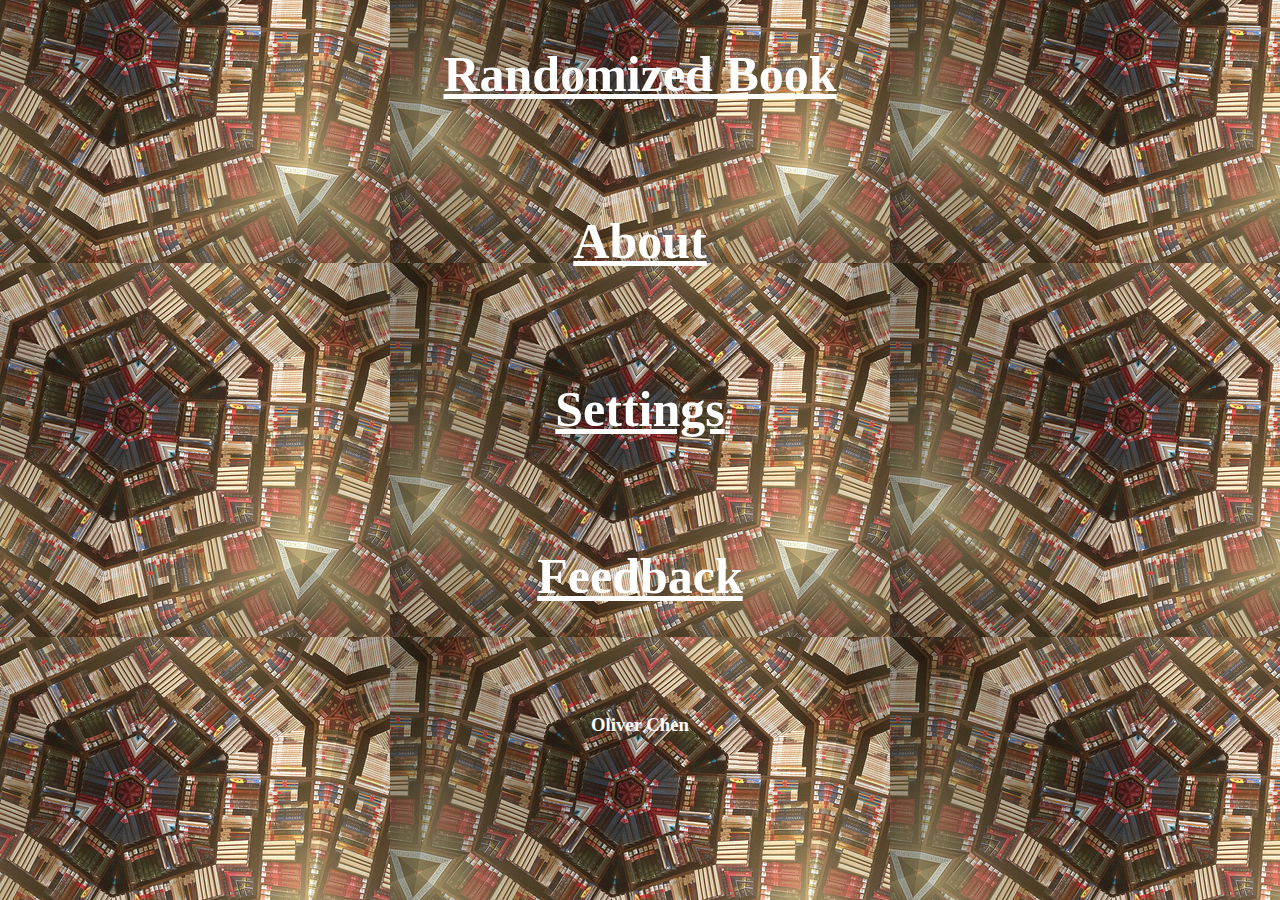
<file: index.html>
<!DOCTYPE html><html>
<title> Library of Gibberish</title>
<body background='lib.jpg'>
<br><p><center><h3><a href='CSProj.py?alpha=yes&wlen=2'>Randomized Book</a></h3><br><br><br><br>
<h3><a href='about.html'>About</a></h3><br><br><br><br>
<h3><a href='settings.html'>Settings</a></h3><br><br><br><br>
<h3><a href='feedback.html'>Feedback</a></h3><br><br><br><br>
<h3><font color=white>Oliver Chen</font><h3>
</body>
<link rel="stylesheet" type="text/css" href="links.css">
</html>
</file>
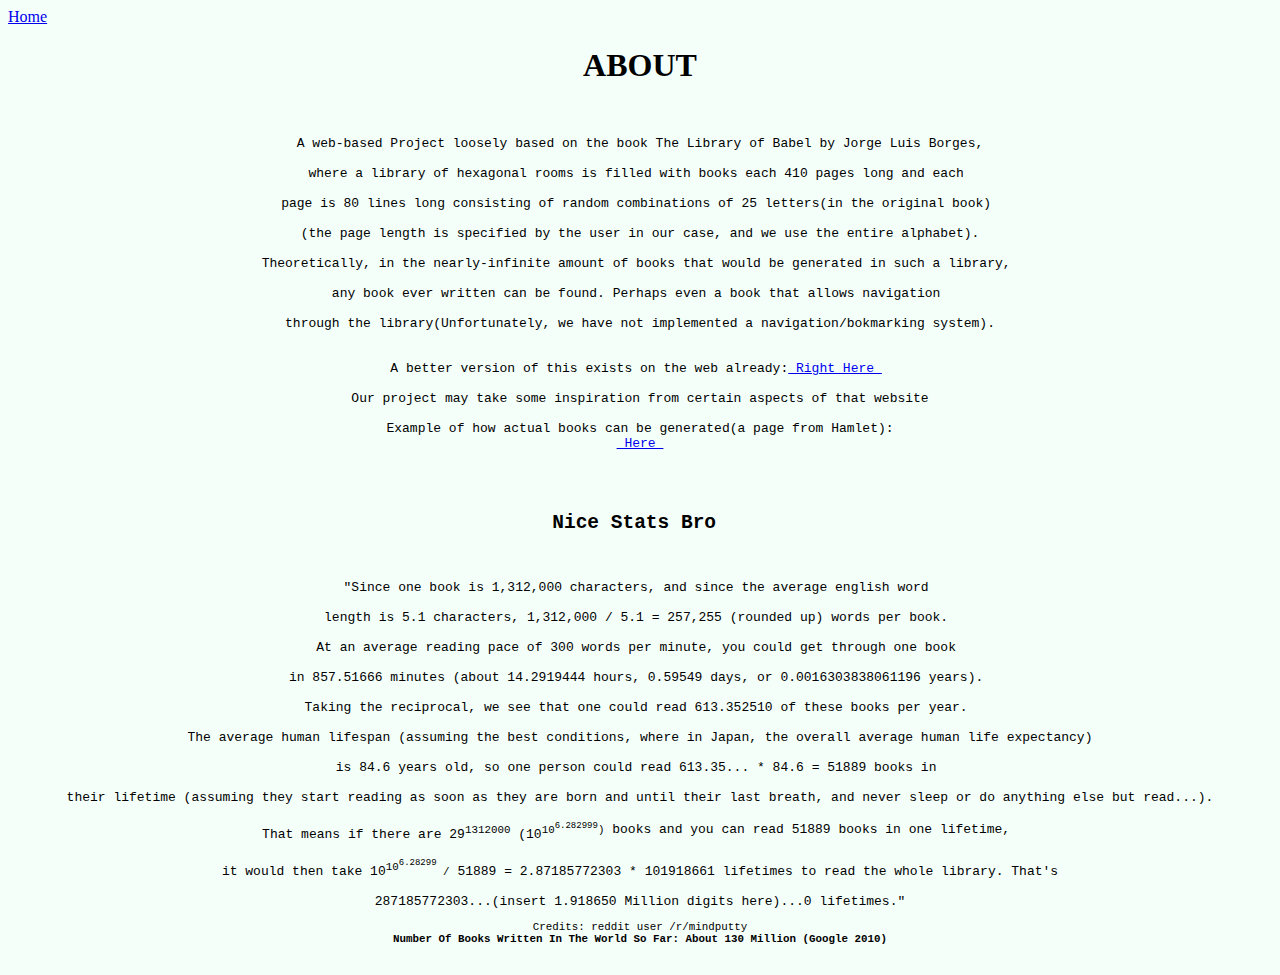
<file: about.html>
<html>
<body bgcolor='MintCream'>
<title> About This Project </title>
<a href='index.html'> Home </a>
<center><h1>ABOUT</h1></center>
<pre> 
<center>
A web-based Project loosely based on the book The Library of Babel by Jorge Luis Borges,
<br>where a library of hexagonal rooms is filled with books each 410 pages long and each <br>
page is 80 lines long consisting of random combinations of 25 letters(in the original book) <br>
(the page length is specified by the user in our case, and we use the entire alphabet).<br>
Theoretically, in the nearly-infinite amount of books that would be generated in such a library, <br>
any book ever written can be found. Perhaps even a book that allows navigation <br>
through the library(Unfortunately, we have not implemented a navigation/bokmarking system).<br>
<br>A better version of this exists on the web already:<a href='https://libraryofbabel.info'> Right Here </a> 
<br>Our project may take some inspiration from certain aspects of that website
<br>Example of how actual books can be generated(a page from Hamlet):
<a href='http://libraryofbabel.info/bookmark.cgi?hamlet'> Here </a>
<br><br><br><h2>Nice Stats Bro </h2><br>
"Since one book is 1,312,000 characters, and since the average english word <br>
length is 5.1 characters, 1,312,000 / 5.1 = 257,255 (rounded up) words per book. <br>
At an average reading pace of 300 words per minute, you could get through one book <br>
in 857.51666 minutes (about 14.2919444 hours, 0.59549 days, or 0.0016303838061196 years). <br>
Taking the reciprocal, we see that one could read 613.352510 of these books per year. <br>
The average human lifespan (assuming the best conditions, where in Japan, the overall average human life expectancy)<br> 
is 84.6 years old, so one person could read 613.35... * 84.6 = 51889 books in <br>
their lifetime (assuming they start reading as soon as they are born and until their last breath, and never sleep or do anything else but read...).<br> 
That means if there are 29<sup>1312000</sup> (10<sup>10<sup>6.282999</sup>)<font size='3'> books and you can read 51889 books in one lifetime, <br>
it would then take 10<sup>10<sup>6.28299</sup></font> /<font size='3.5'> 51889 = 2.87185772303 * 101918661 lifetimes to read the whole library. That's<br>
287185772303...(insert 1.918650 Million digits here)...0 lifetimes."</font><br>
Credits: reddit user /r/mindputty
<b><font='4'>Number Of Books Written In The World So Far: About 130 Million (Google 2010)</b></font>
</center>
</pre>
</body>
</html>
</file>
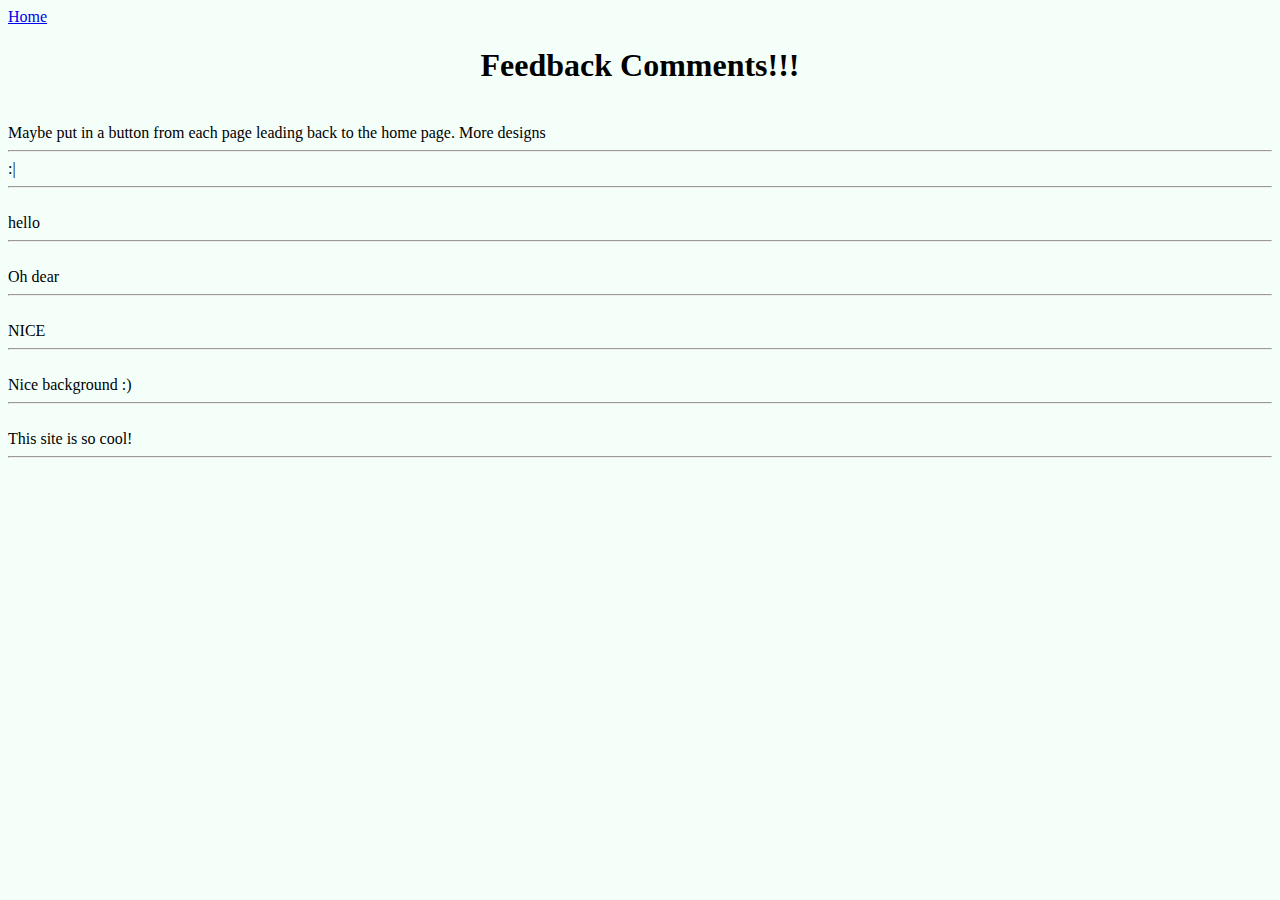
<file: comments.html>
<html>
<body bgcolor='MintCream'>
<title> Feedback Comments </title>
<a href='index.html'> Home </a>
<center><h1> Feedback Comments!!!</h1> </center>
<br>
 
Maybe put in a button from each page leading back to the home page. More designs
<br><hr>
:|<br><hr><br>
hello<br><hr><br>Oh dear<br><hr><br>NICE<br><hr><br>

Nice background :)
<br><hr><br>
This site is so cool! 
<br><hr><br>
</file>
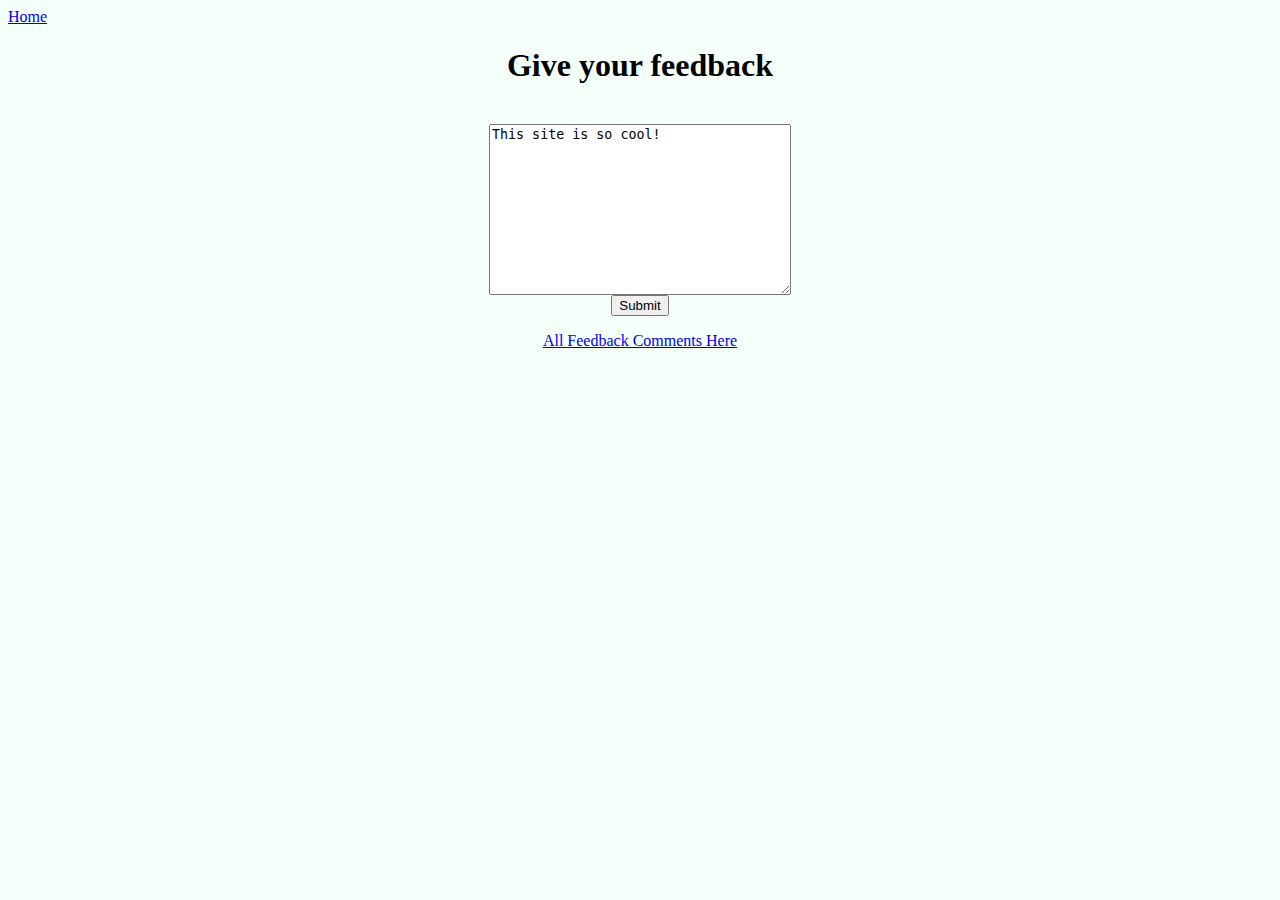
<file: feedback.html>
<body bgcolor='MintCream'>
<!DOCTYPE html><html>
<a href='index.html'> Home </a>
<center><h1> Give your feedback </h1>
<form method="get" action="comments.py">
<br>
<textarea rows="11" name="comments" cols="35">
This site is so cool! 
</textarea><br>
<input type = "submit" value="Submit">
</form>
<a href="comments.html"> All Feedback Comments Here </a>
</center>
</body>
</html>
</file>
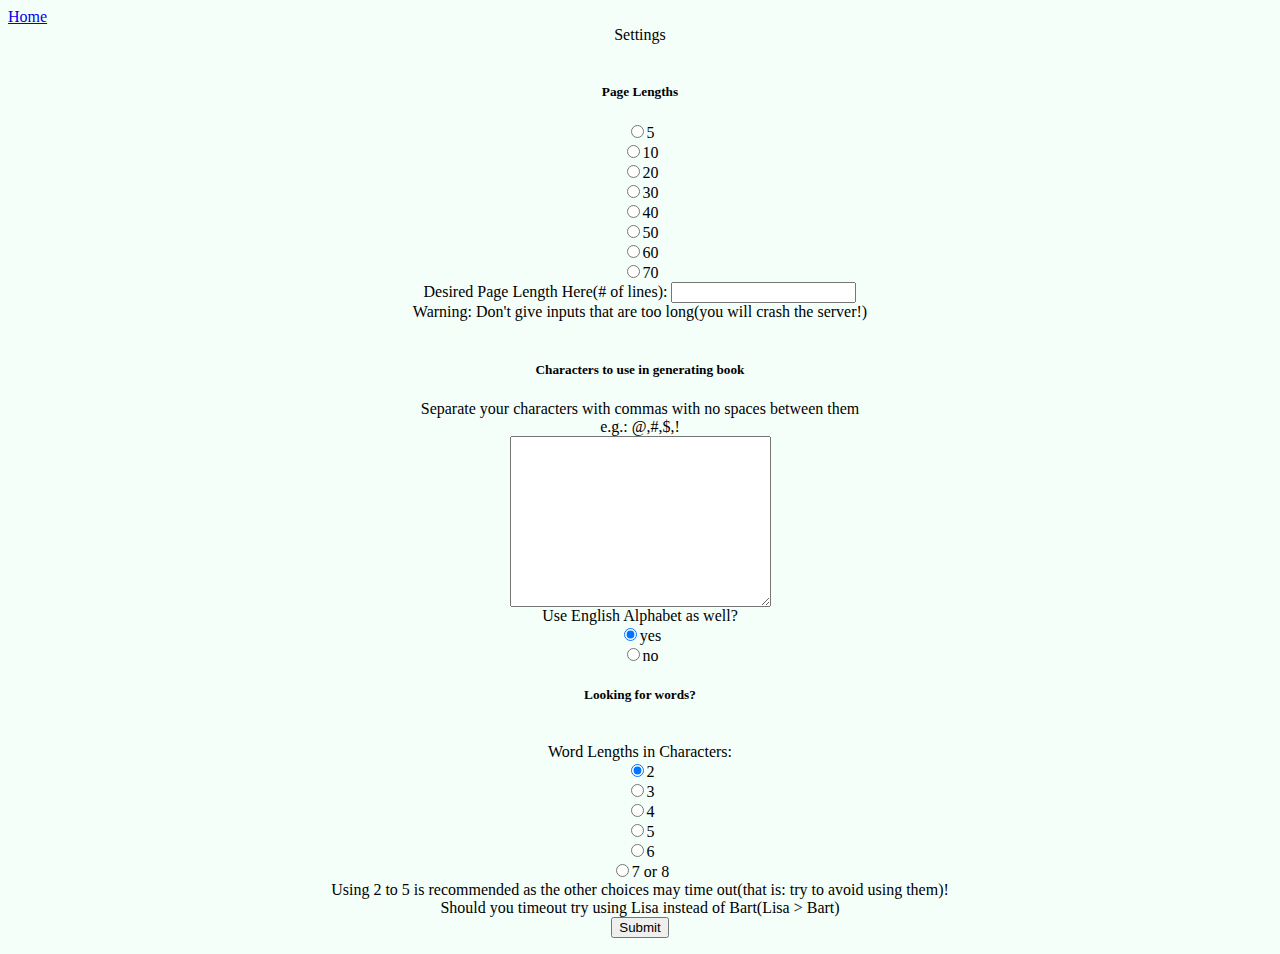
<file: settings.html>
<body bgcolor='MintCream'>
<!DOCTYPE html><html>
<a href='index.html'> Home </a>
<center> Settings 
  <form name="input" method="GET" action="CSProj.py">
    <br><h5>Page Lengths</h5>
    <input type="radio" name="length" value="5">5<br>
    <input type="radio" name="length" value="10">10<br>
    <input type="radio" name="length" value="20">20<br>
    <input type="radio" name="length" value="30">30<br>
    <input type="radio" name="length" value="40">40<br>
    <input type="radio" name="length" value="50">50<br>
    <input type="radio" name="length" value="60">60<br>
    <input type="radio" name="length" value="70">70<br>
     Desired Page Length Here(# of lines): <input type="text" name="plen"><br>
Warning: Don't give inputs that are too long(you will crash the server!)<br><br>
<h5>Characters to use in generating book</h5>
Separate your characters with commas with no spaces between them <br> e.g.: @,#,$,!
<br><textarea rows="11" name="chars"cols="30"></textarea><br>
Use English Alphabet as well?<br>
<input type="radio" name="alpha" value="yes" checked='checked'>yes<br>
<input type="radio" name="alpha" value="no">no<br>
<h5>Looking for words?</h5><br>
Word Lengths in Characters:<br>
<input type="radio" name="wlen" value="2" checked='checked'>2<br>
<input type="radio" name="wlen" value="3">3<br>
<input type="radio" name="wlen" value="4">4<br>
<input type="radio" name="wlen" value="5">5<br>
<input type="radio" name="wlen" value="6">6<br>
<input type="radio" name="wlen" value="78">7 or 8<br>
Using 2 to 5 is recommended as the other choices may time out(that is: try to avoid using them)!<br>
Should you timeout try using Lisa instead of Bart(Lisa > Bart)<br>
<input type="submit" value="Submit">
</form>
</center></html>
</body>
</file>
<file: links.css>
a {
        color: white;
	font-family:"Times New Roman", Georgia, Serif;
	font-size: 50px;
}
body {
    background-attachment:fixed;
    background-position:center;
}
</file>
